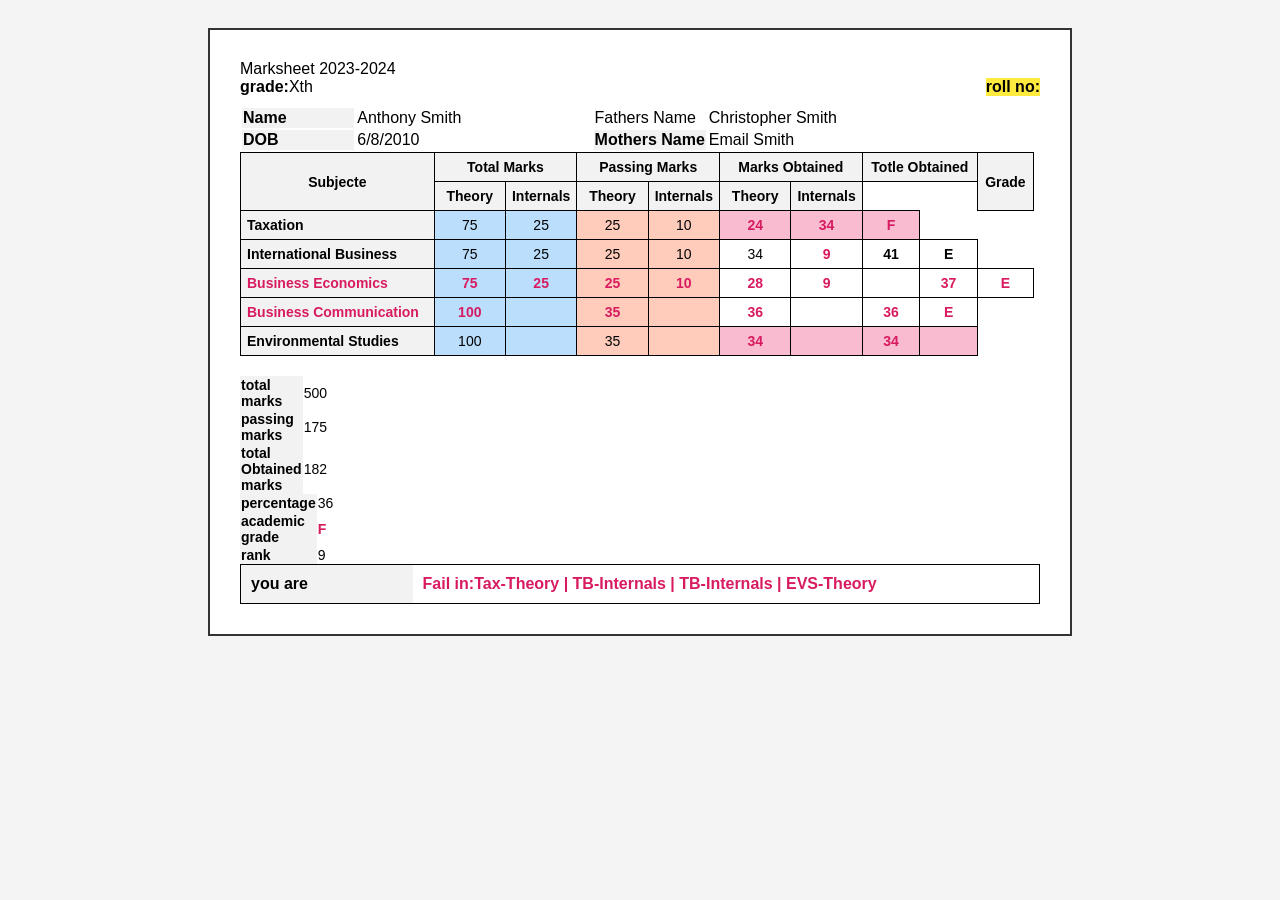
<file: day-2- assignments/index.html>
<!DOCTYPE html>
<html lang="en">
<head>
    <meta charset="UTF-8">
    <meta name="viewport" content="width=device-width, initial-scale=1.0">
    <title>Document</title>
</head>
<style>
    body {
        font-family: Arial,sans-serif;
        background-color: #f4f4f4;
        display: flex;
        justify-content: center;
        align-items:  center;
        padding: 20px;
    }
    .marksheet-container {
        background-color: #ffffff;
        border: 2px solid #333;
        width: 800px ;
        padding: 30px;
        box-shadow: 0 4px 8px rgda(0,0,0,0.1);
    }
    .header-title { 
        text-align: center;
        font-size: 24px;
        font-weight: bold;
        margin: battom 20px;
    }
    /* top info fields */
    .info-row {
        display: flex;
        justify-content: space-between;
        margin-bottom : 10px;
    }
    .info-box.yellow {
        background-color: #ffeb3d;
        font-weight: bold;
    }
    /* stubent details table */
    .details-table {
        width:100%;
        border-collapse:collapse;
        margin-bottom: 20px;
    }    
    .details-table td {
        border: 1px solid #000;
        padding: 6px 10px ;
        font-size: 14px ;
    }  
     .label-cell {
        background-color: #f2f2f2;
        font-weight: bold;
        width: 15%;
    }
    .value-cell {
        width: 35;
    }
    /* main marks table*/
    .marks-table  {
        width: 100;
        border-collapse: collapse;
        text-align: center;
        font-size: 14px;
        margin-bottom: 20px;
    }
    .marks-table th, .marks-table td {
        border: 1px solid #000;
        padding: 6px;
    }
    .marks-table th  {
        background-color: #f2f2f2;
    }
    /* ROW background colorsbased on image*/
        .row-fail { 
            background-color: #f8bbd0;
            /* lightbpink*/
    }
        .row-pass {
            background-color: #c8e6c9;
            /* ligth green*/
    }
        /* taxt colords for failed maeks */
        .text-fail {
             color: #d81b60;
             font-weight: bold;
        }
        /*summsry section */
        .summary-contaier {
            display: flex;
            justify-content: space-between;
            margin-bottom: 20px;
        }
        .summary-table {
            width: 48%;
            border-collapse: collapse;
            font-size: 14px ;

        }
        .summary-table th {
            border: 1px solid #000;
            padding: 6px 10px ;
        }
        /* footer / status box */
        .status-box {
            display: flex;
            display: flex ; 
            border: 1px solid #000;

        }
        .status-label {
            background-color: #f2f2f2;
            font-weight: bold;
            padding: 10px;
            width: 20%;
            border-radius: 1px solid #000;
        }
        .status-value {
            padding: 10px ;
            width:80%;
            color: #d81b60;
            font-weight: bold;
        }
        </style> 
        </head>
        </body>


<div class="marksheet-container">
    <div class="header-title"></div>Marksheet 2023-2024
     <div class="info-row">
        <div class="info-box"><strong>grade:</strong>Xth</div>
        <div class="info-box yellow" > roll no:</div>
     </div>
     <table class="deteils-table">
        <tr>
            <td class="label-cell">Name</td>
            <td class="value-cell">Anthony Smith</td>
            <td class="value-cell">Fathers Name</td>
            <td class="value-cell">Christopher Smith</td>

        </tr>
        <tr>
            <td class="label-cell">DOB</td>
            <TD class="value-cell">6/8/2010</TD>
            <td class="label-cell">Mothers Name</td>
            <td class="value-cell">Email Smith</td>
        </tr>
     </table>
     <table class="marks-table">
        <thead>
            <tr>
                <th rowspan="2"style="wiidth:30%;">Subjecte</th>
                <th colspan="2" >Total Marks </th>
                <th colspan="2"> Passing Marks</th>
                <th colspan="2"> Marks Obtained</th>
                <th colspan="2"> Totle Obtained</th>
                <th rowspan="2"> Grade</th>
            </tr>
            <tr>
                <th style="width:9%";>Theory </th>
                 <th style="width: 9%;">Internals</th>
                 <th style="width: 9%;">Theory</th>
                 <th style="width: 9%;">Internals</th>
                 <th style="width: 9%;">Theory</th> 
                 <th style="width: 9%;">Internals</th>
            </tr>
        </thead>
        <TBody>
            <tr class="row-fail">
                <td style="text-align: left; font-weight: bold;background-color: #f2f2f2;">Taxation</td>
                <td style="background-color: #bbdefd;">75</td>
                <td style="background-color: #bbdefd;">25</td>
                <td style="background-color: #ffccbc;">25</td>
                <td style="background-color: #ffccbc;">10</td>
                <td class="text-fail">24</td>
                <td class="text-fail">34</td>
                <td style="font-weight: bold;color: #d81b60;">F</td>
            </tr>

            <tr class="info-row-pass">
                <td style="text-align: left; font-weight: bold;background-color: #f2f2f2;">International Business</td>
                <td style="background-color: #bbdefd;">75</td>
                <td style="background-color: #bbdefd;">25</td>
                <td style="background-color: #ffccbc;">25</td>
                <td style="background-color: #ffccbc;">10</td>
                <td>34</td>
                <td class="text-fail">9</td>
                <td style="font-weight: bold;">41</td>
                <td style="font-weight: bold;">E</td>

            </tr>
            <tr class="text-fail">
                <td style="text-align: left; font-weight: bold;background-color:#f2f2f2"> Business Economics</td>
                <td style="background-color: #bbdefd;">75</td>
                <td style="background-color: #bbdefd;">25</td>
                <td style="background-color: #ffccbc;">25</td>
                <td style="background-color: #ffccbc;">10</td>
                <td>28</td>
                <td class="text-fail">9</td>
                <td></td>
                <td style="font-weight: bold;">37</td>
                <td style="font-weight: bold;">E</td>

            <tr class="text-fail">
                <td style="text-align: left; font-weight: bold;background-color: #f2f2f2;">Business Communication</td>
                <td style="background-color: #bbdefd;">100</td>
                <td style="background-color: #bbdefd;"></td>
                <td style="background-color: #ffccbc;">35</td>
                <td style="background-color: #ffccbc;"></td>
                <td>36</td>
                <td></td>
                <td style="font-weight: bold;">36</td>
                <td style="font-weight: bold;">E</td>

            </tr>
            <tr class="row-fail">
                <td style="text-align: left; font-weight: bold;background-color: #f2f2f2;">Environmental Studies</td>
                <td style="background-color: #bbdefd;">100</td>
                <td style="background-color: #bbdefd;"></td>
                <td style="background-color: #ffccbc;">35</td>
                <td style="background-color: #ffccbc;"></td>
                <td class="text-fail">34</td>
                <td></td>
                <td class="text-fail">34</td>
                <td style="font-weight: bold; color: #d81b60;"></td>
            </tr>
        </TBody>
     </table>
     <div class="summary-container">
        <table class="summary-table">
            <tr>
                <td class="label-cell">total  marks</td>
                <td>500</td>

            </tr>
            <tr>
                <td class="label-cell">passing marks</td>
                <td>175</td>
            </tr>
            <tr>
                <td class="label-cell">total Obtained marks</td>
                <td>182</td>
            </tr>
        </table>
        <table class="summary-table">
            <tr>
                <td class="label-cell"> percentage </td>
                <td>36</td>
            </tr>
            <tr>
                <td class="label-cell"> academic grade</td>
                <td style="font-weight: bold; color: #d81b60;">F</td>
            </tr>
            <tr>
                <td class="label-cell"> rank</td>
                <td>9</td>
            </tr>

        </table>
        <div class="status-box">
            <div class="status-label">you are</div>
            <div class="status-value">Fail in:Tax-Theory | TB-Internals | TB-Internals | EVS-Theory</div>

        </div>
     </div>
</div>

</body>
</html>
</file>
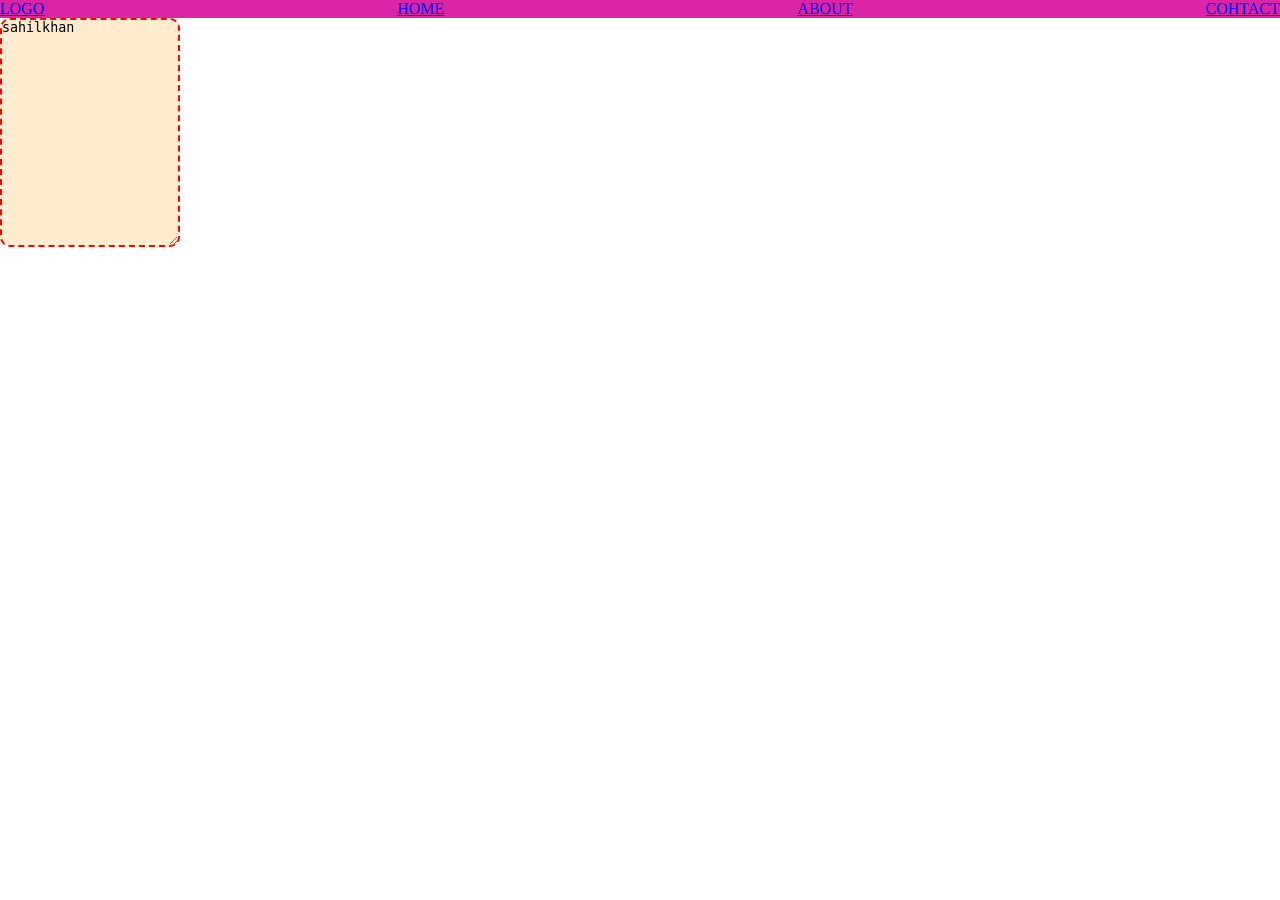
<file: day-3-assignments/index.html>
<!DOCTYPE html>
<html lang="en">
<head>
    <meta charset="UTF-8">
    <meta name="viewport" content="width=device-width, initial-scale=1.0">
    <title>service company</title>
    <style>
    textarea{
    border-radius: 10px;
    border: 2px dashed red;
    background-color: blanchedalmond;
    }
    </style>
    <link rel="stylesheet" href="./css/index.css">
</head>
<body>
    <div  class="container-navbar-about">

        <!-- here is Navbar coding -->
        <div>
    <a href="#">LOGO</a>
    </div>

    <div>
    <a href="./Home/home.html" >HOME</a>
    </div>

    <div>
    <a href="./about/about.html" >ABOUT</a>
    </div>

    <div>
    <a href="/day-3-assignments/about/about.html" >COHTACT</a>
    </div>
        
    </div>
    <form >
        <textarea color="20"rows="15">sahilkhan</textarea>
    </form>
</body>
</html>
</file>
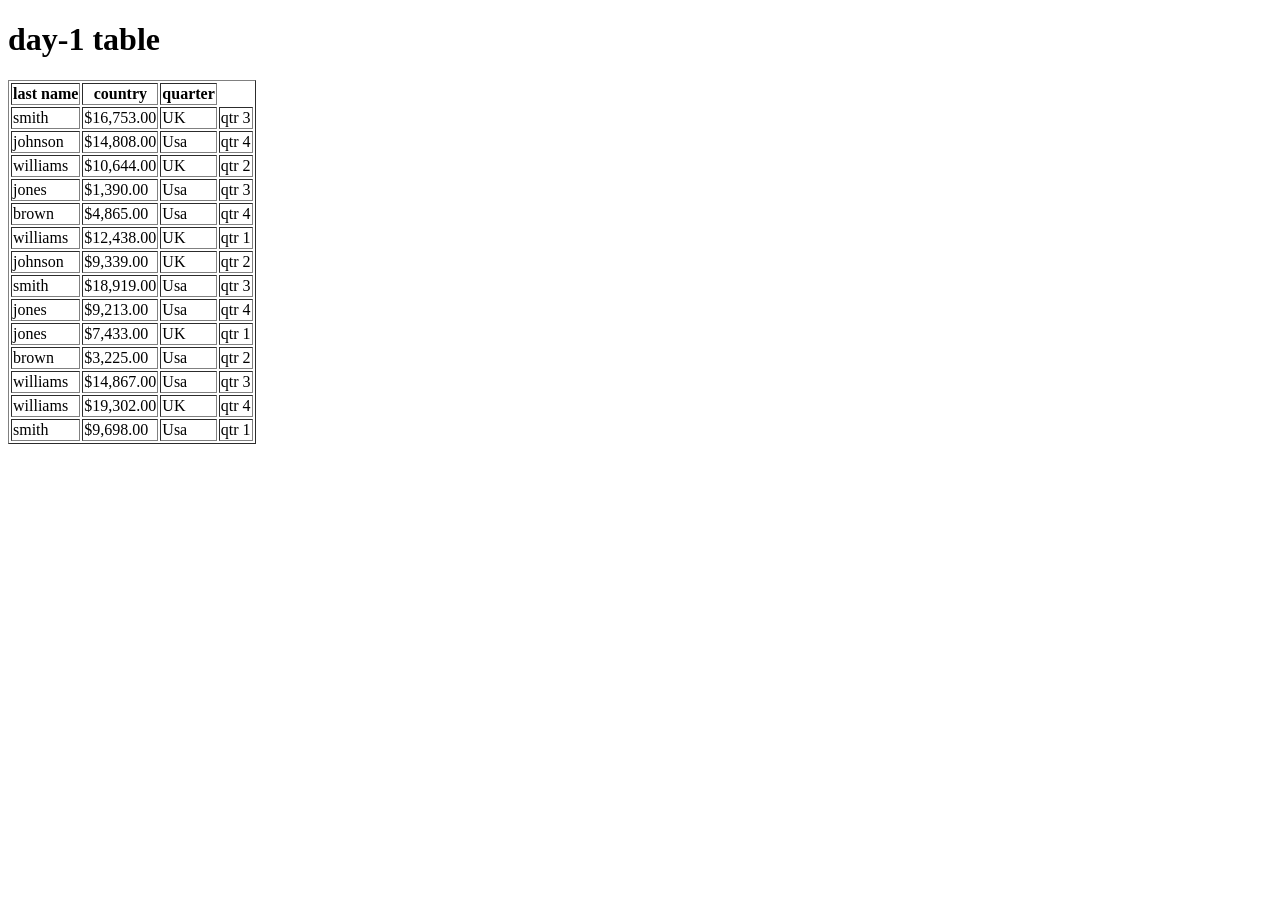
<file: day-1/table/index.html>
<!DOCTYPE html>
<html lang="en">
<head>
    <meta charset="UTF-8">
    <meta name="viewport" content="width=device-width, initial-scale=1.0">
    <title>Document</title>
</head>
<body>

    <h1>day-1 table</h1>


    <table border ="1">
        <tr>
            <th>last name</th>
            <th>country</th>
            <th>quarter</th>
        </tr>
        <tr>
            <td>smith</td>
            <td>$16,753.00</td>
            <TD>UK</TD>
            <td>qtr 3</td>
        </tr>
        <tr>
            <td>johnson</td>
            <td>$14,808.00</td>
            <td>Usa</td>
            <td>qtr 4</td>
        </tr>
        <tr>
            <td>williams</td>
            <td>$10,644.00</td>
            <td>UK</td>
            <td>qtr 2</td>
        </tr>
        <tr>
            <td>jones</td>
            <td>$1,390.00</td>
            <td>Usa</td>
            <td>qtr 3</td>
        </tr>
        <tr>
            <td>brown</td>
            <td>$4,865.00</td>
            <td>Usa</td>
            <td>qtr 4</td>
        </tr>
        <tr>
            <td>williams</td>
            <td>$12,438.00</td>
            <td>UK</td>
            <td>qtr 1</td>
        </tr>
        <tr>
            <td>johnson</td>
            <td>$9,339.00</td>
            <td>UK</td>
            <td>qtr 2 </td>
        </tr>
        <tr>
            <td>smith</td>
            <td>$18,919.00</td>
            <td>Usa</td>
            <td>qtr 3 </td>
        </tr>
        <tr>
            <td>jones</td>
            <td>$9,213.00</td>
            <td>Usa</td>
            <td>qtr 4 </td>
        </tr>
        <tr>
            <td>jones</td>
            <td>$7,433.00</td>
            <td>UK</td>
            <td>qtr 1 </td>
        </tr>
        <tr>
            <td>brown</td>
            <td>$3,225.00</td>
            <td>Usa</td>
            <td>qtr 2 </td>
        </tr>
        <tr>
            <td>williams</td>
            <td>$14,867.00</td>
            <td>Usa</td>
            <td>qtr 3 </td>
        </tr>
        <tr>
            <td>williams</td>
            <td>$19,302.00</td>
            <td>UK</td>
            <td>qtr 4 </td>
        </tr>
        <tr>
            <td>smith</td>
            <td>$9,698.00</td>
            <td>Usa</td>
            <td>qtr 1 </td>
        </tr>
        

    </table>
    
</body>
</html>
</file>
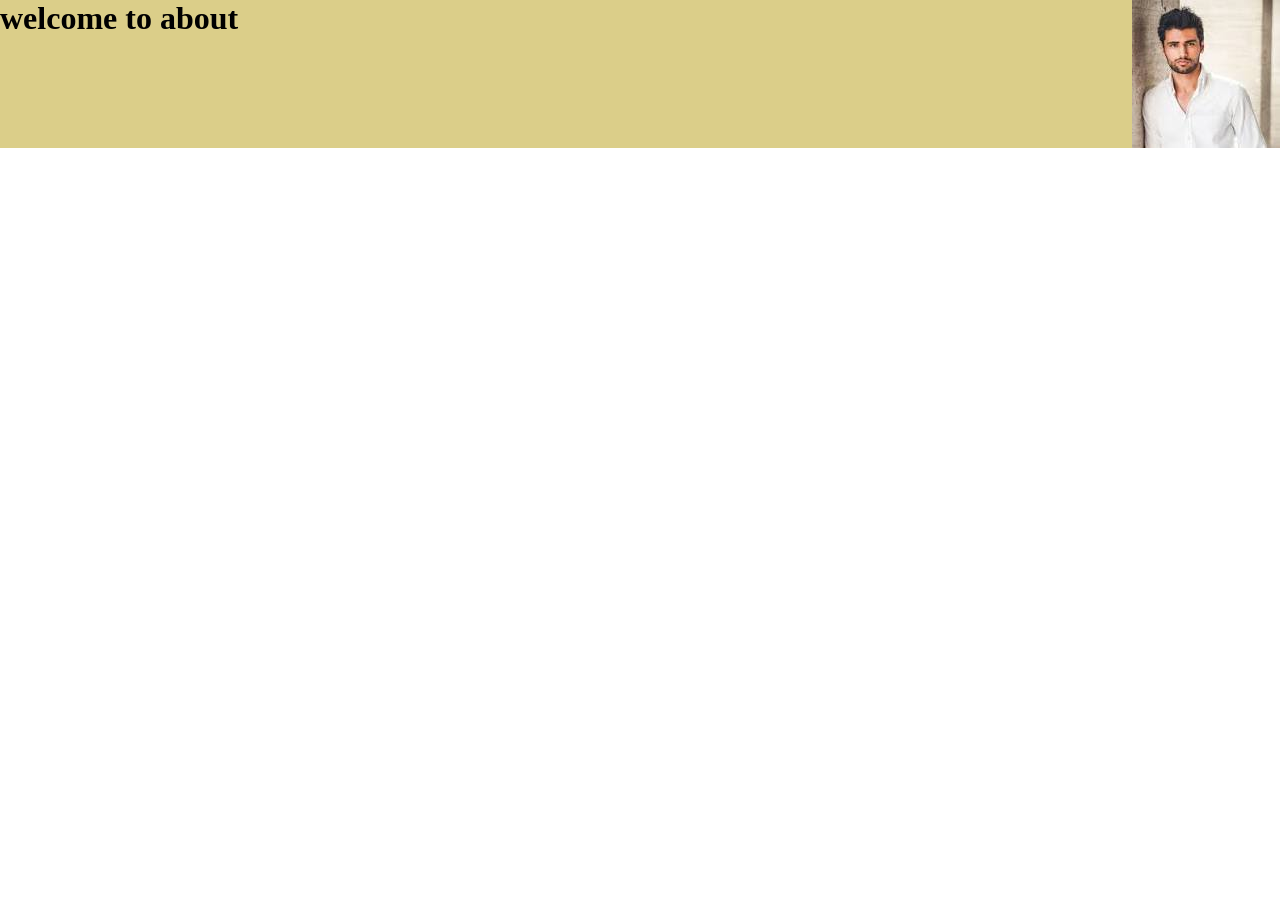
<file: day-3-assignments/about/about.html>
<!DOCTYPE html>
<html lang="en">
<head>
    <meta charset="UTF-8">
    <meta name="viewport" content="width=device-width, initial-scale=1.0">
    <title>serice compang</title>
    <link rel="stylesheet" href="../css/index.css">
</head>
<body>
         <div  class="container-navbar">

        <!-- here is Navbar coding -->

    <h1>welcome to about</h1>
   <img src="[data-uri]" alt="">
   </div>
</body>
</html>
</file>
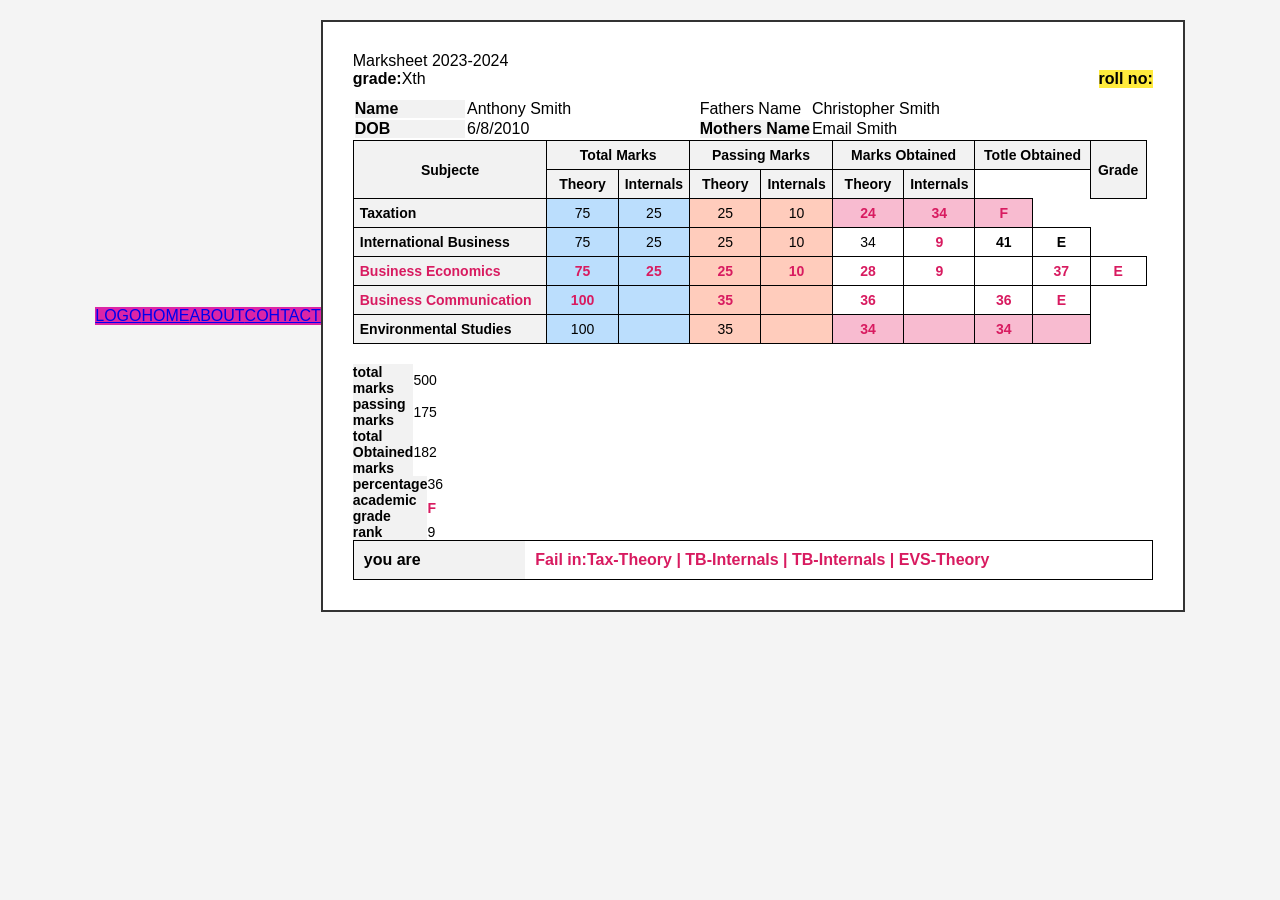
<file: day-3-assignments/Home/home.html>
<!DOCTYPE html>
<html lang="en">
<head>
    <meta charset="UTF-8">
    <meta name="viewport" content="width=device-width, initial-scale=1.0">
    <title>Document</title>
</head>
<style>
    body {
        font-family: Arial,sans-serif;
        background-color: #f4f4f4;
        display: flex;
        justify-content: center;
        align-items:  center;
        padding: 20px;
    }
    .marksheet-container {
        background-color: #ffffff;
        border: 2px solid #333;
        width: 800px ;
        padding: 30px;
        box-shadow: 0 4px 8px rgda(0,0,0,0.1);
    }
    .header-title { 
        text-align: center;
        font-size: 24px;
        font-weight: bold;
        margin: battom 20px;
    }
    /* top info fields */
    .info-row {
        display: flex;
        justify-content: space-between;
        margin-bottom : 10px;
    }
    .info-box.yellow {
        background-color: #ffeb3d;
        font-weight: bold;
    }
    /* stubent details table */
    .details-table {
        width:100%;
        border-collapse:collapse;
        margin-bottom: 20px;
    }    
    .details-table td {
        border: 1px solid #000;
        padding: 6px 10px ;
        font-size: 14px ;
    }  
     .label-cell {
        background-color: #f2f2f2;
        font-weight: bold;
        width: 15%;
    }
    .value-cell {
        width: 35;
    }
    /* main marks table*/
    .marks-table  {
        width: 100;
        border-collapse: collapse;
        text-align: center;
        font-size: 14px;
        margin-bottom: 20px;
    }
    .marks-table th, .marks-table td {
        border: 1px solid #000;
        padding: 6px;
    }
    .marks-table th  {
        background-color: #f2f2f2;
    }
    /* ROW background colorsbased on image*/
        .row-fail { 
            background-color: #f8bbd0;
            /* lightbpink*/
    }
        .row-pass {
            background-color: #c8e6c9;
            /* ligth green*/
    }
        /* taxt colords for failed maeks */
        .text-fail {
             color: #d81b60;
             font-weight: bold;
        }
        /*summsry section */
        .summary-contaier {
            display: flex;
            justify-content: space-between;
            margin-bottom: 20px;
        }
        .summary-table {
            width: 48%;
            border-collapse: collapse;
            font-size: 14px ;

        }
        .summary-table th {
            border: 1px solid #000;
            padding: 6px 10px ;
        }
        /* footer / status box */
        .status-box {
            display: flex;
            display: flex ; 
            border: 1px solid #000;

        }
        .status-label {
            background-color: #f2f2f2;
            font-weight: bold;
            padding: 10px;
            width: 20%;
            border-radius: 1px solid #000;
        }
        .status-value {
            padding: 10px ;
            width:80%;
            color: #d81b60;
            font-weight: bold;
        }



        *{
    margin: 0;
    padding: 0;

}
.container-navbar{
    background-color: rgba(182, 154, 13, 0.486);
  display: flex;
  justify-content: center;
  justify-content: space-between;
}

.container-navbar-about{
    background-color: rgb(219, 37, 167);
     display: flex;
  justify-content: center;
  justify-content: space-between;
}






        </style> 
        </head>
        </body>



        <!-- Navbar -->


        <div  class="container-navbar-about">

        <!-- here is Navbar coding -->
        <div>
    <a href="#">LOGO</a>
    </div>

    <div>
    <a href="./Home/home.html" >HOME</a>
    </div>

    <div>
    <a href="./about/about.html" >ABOUT</a>
    </div>

    <div>
    <a href="/day-3-assignments/about/about.html" >COHTACT</a>
    </div>
        
    </div>


<div class="marksheet-container">
    <div class="header-title"></div>Marksheet 2023-2024
     <div class="info-row">
        <div class="info-box"><strong>grade:</strong>Xth</div>
        <div class="info-box yellow" > roll no:</div>
     </div>
     <table class="deteils-table">
        <tr>
            <td class="label-cell">Name</td>
            <td class="value-cell">Anthony Smith</td>
            <td class="value-cell">Fathers Name</td>
            <td class="value-cell">Christopher Smith</td>

        </tr>
        <tr>
            <td class="label-cell">DOB</td>
            <TD class="value-cell">6/8/2010</TD>
            <td class="label-cell">Mothers Name</td>
            <td class="value-cell">Email Smith</td>
        </tr>
     </table>
     <table class="marks-table">
        <thead>
            <tr>
                <th rowspan="2"style="wiidth:30%;">Subjecte</th>
                <th colspan="2" >Total Marks </th>
                <th colspan="2"> Passing Marks</th>
                <th colspan="2"> Marks Obtained</th>
                <th colspan="2"> Totle Obtained</th>
                <th rowspan="2"> Grade</th>
            </tr>
            <tr>
                <th style="width:9%";>Theory </th>
                 <th style="width: 9%;">Internals</th>
                 <th style="width: 9%;">Theory</th>
                 <th style="width: 9%;">Internals</th>
                 <th style="width: 9%;">Theory</th> 
                 <th style="width: 9%;">Internals</th>
            </tr>
        </thead>
        <TBody>
            <tr class="row-fail">
                <td style="text-align: left; font-weight: bold;background-color: #f2f2f2;">Taxation</td>
                <td style="background-color: #bbdefd;">75</td>
                <td style="background-color: #bbdefd;">25</td>
                <td style="background-color: #ffccbc;">25</td>
                <td style="background-color: #ffccbc;">10</td>
                <td class="text-fail">24</td>
                <td class="text-fail">34</td>
                <td style="font-weight: bold;color: #d81b60;">F</td>
            </tr>

            <tr class="info-row-pass">
                <td style="text-align: left; font-weight: bold;background-color: #f2f2f2;">International Business</td>
                <td style="background-color: #bbdefd;">75</td>
                <td style="background-color: #bbdefd;">25</td>
                <td style="background-color: #ffccbc;">25</td>
                <td style="background-color: #ffccbc;">10</td>
                <td>34</td>
                <td class="text-fail">9</td>
                <td style="font-weight: bold;">41</td>
                <td style="font-weight: bold;">E</td>

            </tr>
            <tr class="text-fail">
                <td style="text-align: left; font-weight: bold;background-color:#f2f2f2"> Business Economics</td>
                <td style="background-color: #bbdefd;">75</td>
                <td style="background-color: #bbdefd;">25</td>
                <td style="background-color: #ffccbc;">25</td>
                <td style="background-color: #ffccbc;">10</td>
                <td>28</td>
                <td class="text-fail">9</td>
                <td></td>
                <td style="font-weight: bold;">37</td>
                <td style="font-weight: bold;">E</td>

            <tr class="text-fail">
                <td style="text-align: left; font-weight: bold;background-color: #f2f2f2;">Business Communication</td>
                <td style="background-color: #bbdefd;">100</td>
                <td style="background-color: #bbdefd;"></td>
                <td style="background-color: #ffccbc;">35</td>
                <td style="background-color: #ffccbc;"></td>
                <td>36</td>
                <td></td>
                <td style="font-weight: bold;">36</td>
                <td style="font-weight: bold;">E</td>

            </tr>
            <tr class="row-fail">
                <td style="text-align: left; font-weight: bold;background-color: #f2f2f2;">Environmental Studies</td>
                <td style="background-color: #bbdefd;">100</td>
                <td style="background-color: #bbdefd;"></td>
                <td style="background-color: #ffccbc;">35</td>
                <td style="background-color: #ffccbc;"></td>
                <td class="text-fail">34</td>
                <td></td>
                <td class="text-fail">34</td>
                <td style="font-weight: bold; color: #d81b60;"></td>
            </tr>
        </TBody>
     </table>
     <div class="summary-container">
        <table class="summary-table">
            <tr>
                <td class="label-cell">total  marks</td>
                <td>500</td>

            </tr>
            <tr>
                <td class="label-cell">passing marks</td>
                <td>175</td>
            </tr>
            <tr>
                <td class="label-cell">total Obtained marks</td>
                <td>182</td>
            </tr>
        </table>
        <table class="summary-table">
            <tr>
                <td class="label-cell"> percentage </td>
                <td>36</td>
            </tr>
            <tr>
                <td class="label-cell"> academic grade</td>
                <td style="font-weight: bold; color: #d81b60;">F</td>
            </tr>
            <tr>
                <td class="label-cell"> rank</td>
                <td>9</td>
            </tr>

        </table>
        <div class="status-box">
            <div class="status-label">you are</div>
            <div class="status-value">Fail in:Tax-Theory | TB-Internals | TB-Internals | EVS-Theory</div>

        </div>
     </div>
</div>

</body>
</html>
</file>
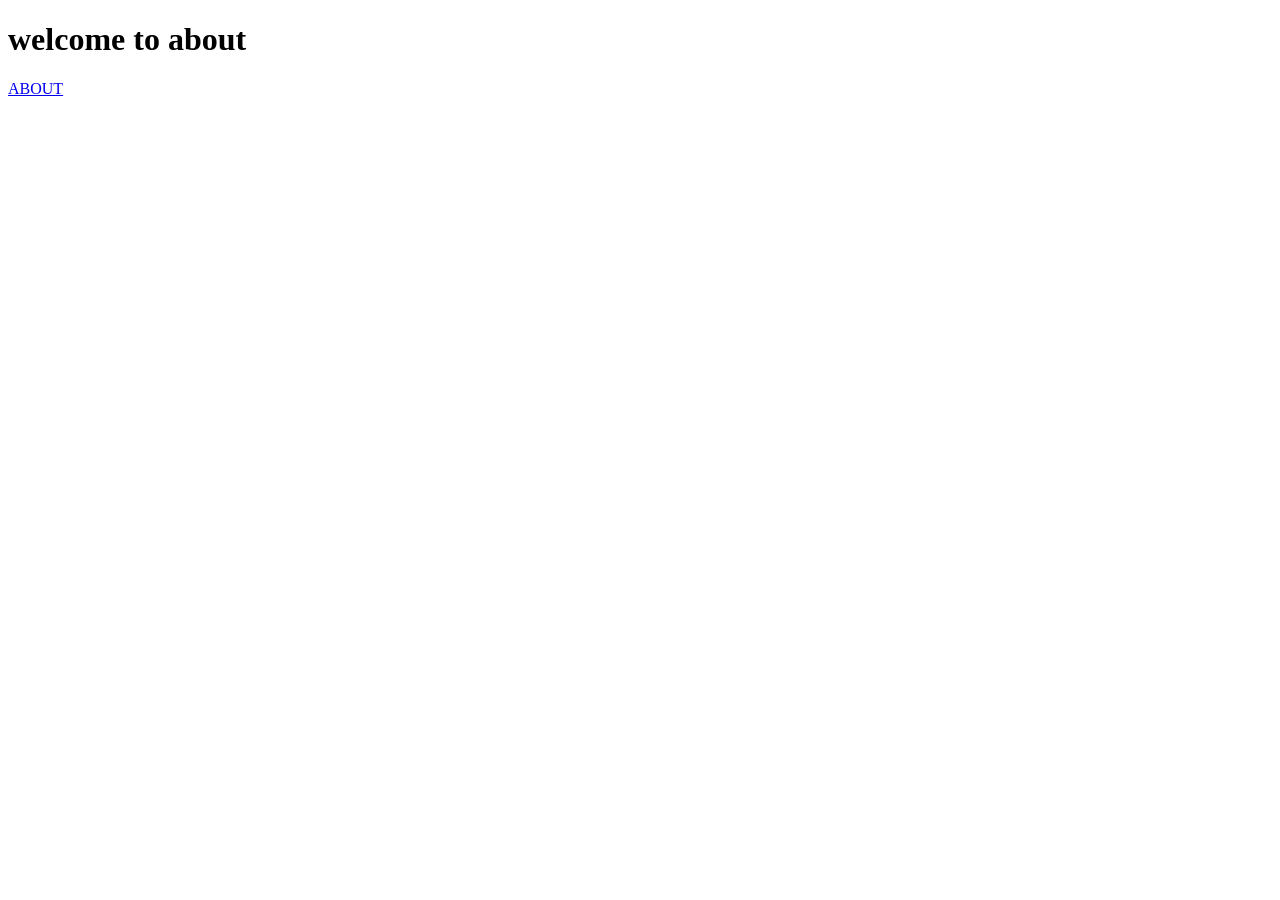
<file: day-3-assignments/css/footer/footer.html>
<!DOCTYPE html>
<html lang="en">
<head>
    <meta charset="UTF-8">
    <meta name="viewport" content="width=device-width, initial-scale=1.0">
    <title>Document</title>
</head>
<body>
    <h1>welcome to about</h1>
    <a href="/day-1-assignments/index.html">ABOUT</a>
    
</body>
</html>
</file>
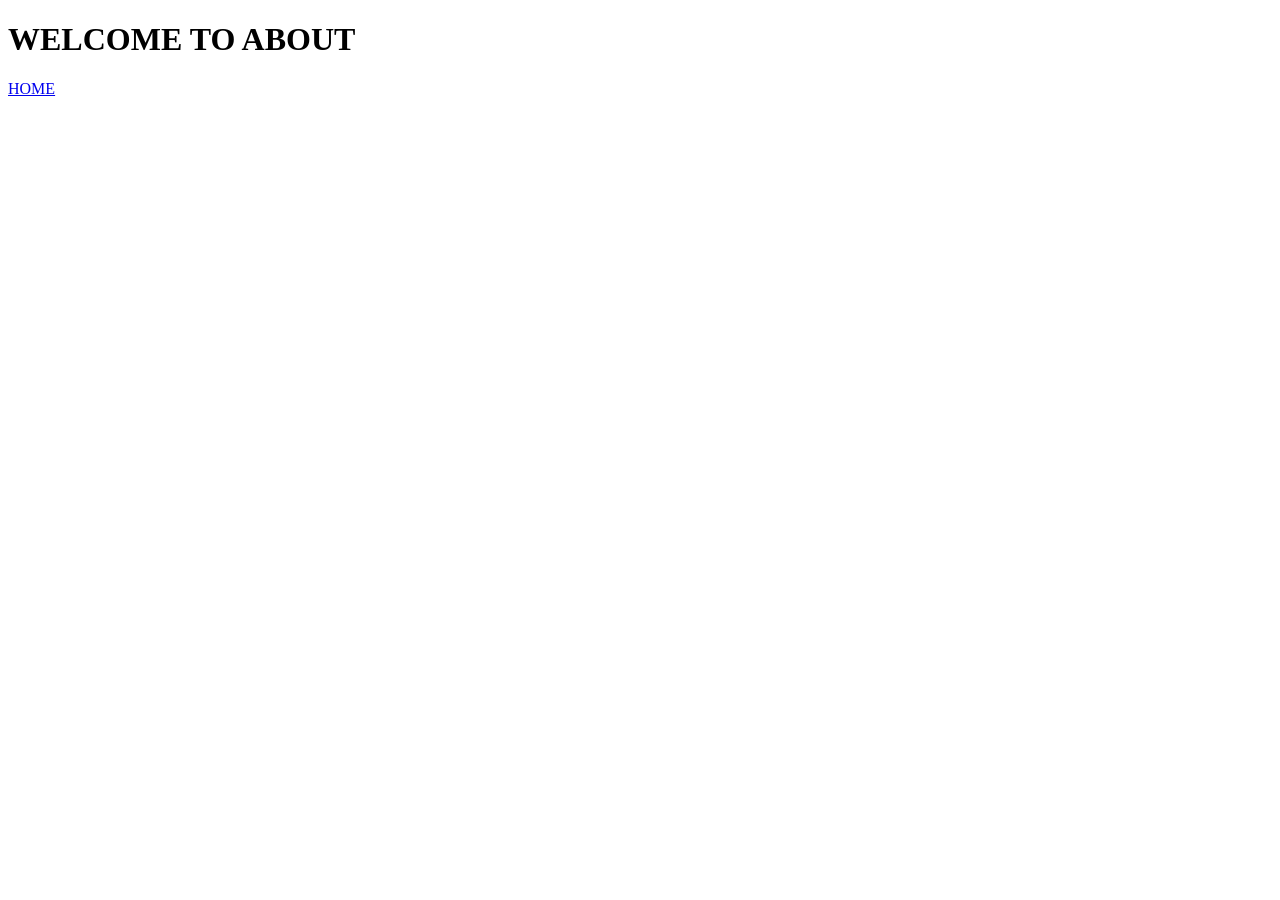
<file: day-3-assignments/css/nav/nav.html>
<!DOCTYPE html>
<html lang="en">
<head>
    <meta charset="UTF-8">
    <meta name="viewport" content="width=device-width, initial-scale=1.0">
    <title>Document</title>
</head>
<body>
    
      <H1>WELCOME TO ABOUT</H1>
    <A href="/day-2- assignments/index.html">HOME</A>
    
</body>
</html>
</file>
<file: day-3-assignments/css/index.css>
*{
    margin: 0;
    padding: 0;

}
.container-navbar{
    background-color: rgba(182, 154, 13, 0.486);
  display: flex;
  justify-content: center;
  justify-content: space-between;
}

.container-navbar-about{
    background-color: rgb(219, 37, 167);
     display: flex;
  justify-content: center;
  justify-content: space-between;
}
</file>
